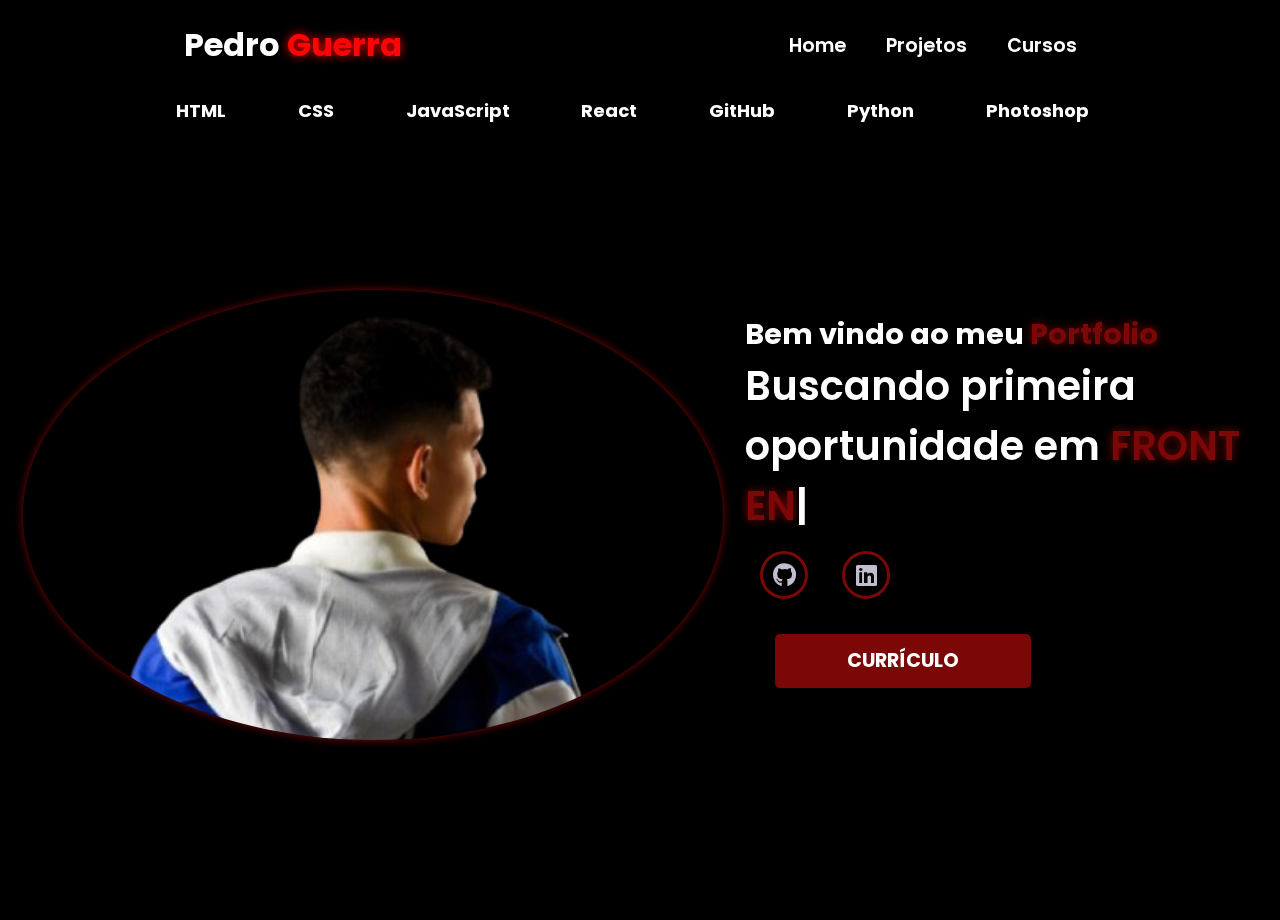
<file: Portfolio/index.html>
<!DOCTYPE html>
<html lang="en">
<head>
    <meta charset="UTF-8">
    <meta name="viewport" content="width=device-width, initial-scale=1.0">
    <link rel="stylesheet" href="https://cdnjs.cloudflare.com/ajax/libs/font-awesome/6.5.1/css/all.min.css">
    <link rel="stylesheet" href="https://unpkg.com/aos@next/dist/aos.css" />
    <link rel="stylesheet" href="styles.css">
    <title>Portfolio</title>
</head>
<body>
    <nav>
        <div class="nav-container">
            <div class="logo" data-aos="zoom-in" data-aos-duration="1500">
                Pedro <span>Guerra</span>
            </div>
            <div class="links">
                <div class="link" data-aos="fade-up" data-aos-duration="1500" data-aos-delay="100"><a href="index.html">Home</a></div>
                <div class="link" data-aos="fade-up" data-aos-duration="1500" data-aos-delay="400"><a href="projeto.html">Projetos</a></div>
                <div class="link" data-aos="fade-up" data-aos-duration="1500" data-aos-delay="400"><a href="cursos.html">Cursos</a></div>
            </div>
        <i class="fa-solid fa-bars hamburg" onclick="hamburg()"></i>
    </div>
  <div class="dropdown">
    <div class="links">
        <a href="index.html">Home</a>
        <a href="projeto.html">Projetos</a>
        <a href="cursos.html">Cursos</a>
        <i class="fa-solid fa-xmark cancel" onclick="cancel()"></i>
    </div>
</div>

    </nav>
    
    <div class="linha-linguagens-container">
        <div class="linha-linguagens">
            <span>HTML</span>
            <span>CSS</span>
            <span>JavaScript</span>
            <span>React</span>
            <span>GitHub</span>
            <span>Python</span>
            <span>Photoshop</span>
        </div>
    </div>

    <section>
        <div class="main-container">
            <div class="image" data-aos="zoom-out" data-aos-duration="3000">
                <img src="main.png" alt="">
            </div>
            <div class="content">
                <h1 data-aos="fade-left" data-aos-duration="1500" data-aos-delay="700">Bem vindo ao meu <span>Portfolio</span></h1>
                <div class="typewriter" data-aos="fade-right" data-aos-duration="1500" data-aos-delay="900">Buscando primeira oportunidade em <span class="typewriter-text"></span><label for="">|</label></div>
                <p data-aos="flip-down" data-aos-duration="1500" data-aos-delay="1100"></p>
                <div class="social-links">
                    <a href="https://github.com/PedroGuerra01" data-aos="fade-up" data-aos-duration="1500" data-aos-delay="1300"><i class="fa-brands fa-github"></i></a>
                    <a href="https://www.linkedin.com/in/pedro-henrique-guerra-19937a1a2/" data-aos="fade-up" data-aos-duration="1500" data-aos-delay="1500"><i class="fa-brands fa-linkedin"></i></a>
                </div>
                <div class="btn" data-aos="zoom-in" data-aos-duration="1500" data-aos-delay="1800">
                    <button onclick="window.open('imagens/Curriculo.png', '_blank')">CURRÍCULO</button>

                </div>
            </div>
        </div>
    
        <!-- Linha de linguagens -->

    </section>

 

    <script src="https://unpkg.com/aos@next/dist/aos.js"></script>
    <script>
      AOS.init({offset:0});
    </script>
    <script src="script.js"></script>
</body>
</html>
</file>
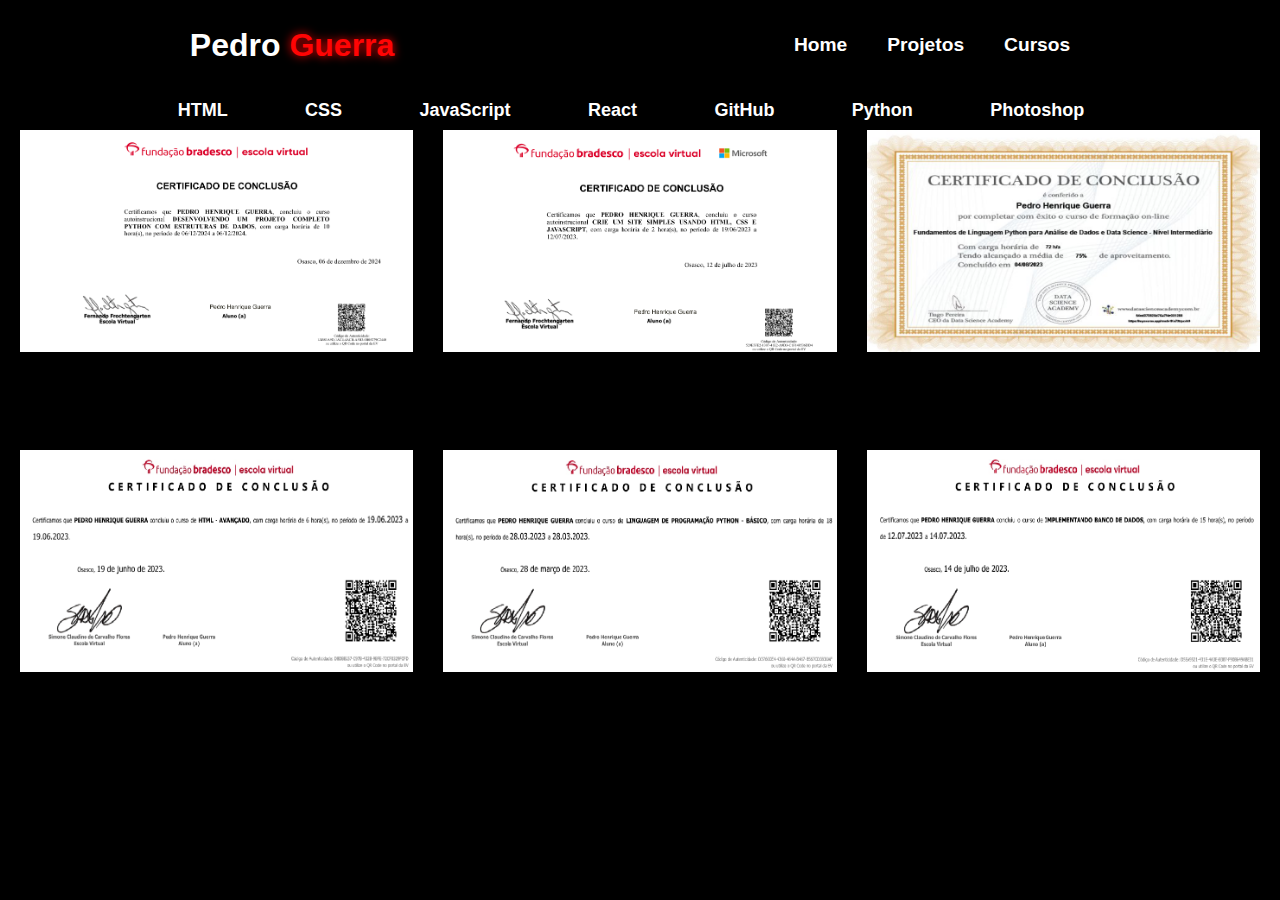
<file: Portfolio/cursos.html>
<!DOCTYPE html> 
<html lang="pt-BR">
<head>
    <meta charset="UTF-8">
    <meta name="viewport" content="width=device-width, initial-scale=1.0">
    <title>Meus cursos</title>
    <link rel="stylesheet" href="cs.css">
</head>
<body>
    <header>
    <nav>
        <div class="nav-container">
            <div class="logo" data-aos="zoom-in" data-aos-duration="1500">
                Pedro <span>Guerra</span>
            </div>
            <div class="links">
                <div class="link" data-aos="fade-up" data-aos-duration="1500" data-aos-delay="100"><a href="index.html">Home</a></div>
                <div class="link" data-aos="fade-up" data-aos-duration="1500" data-aos-delay="400"><a href="projeto.html">Projetos</a></div>
                <div class="link" data-aos="fade-up" data-aos-duration="1500" data-aos-delay="400"><a href="cursos.html">Cursos</a></div>
        </div>
        <i class="fa-solid fa-bars hamburg" onclick="hamburg()"></i>
    </div>
  <div class="dropdown">
    <div class="links">
        <a href="index.html">Home</a>
        <a href="projeto.html">Projetos</a>
        <a href="cursos.html">Cursos</a>
        <i class="fa-solid fa-xmark cancel" onclick="cancel()"></i>
    </div>
</div>

    </nav>
    
    </header>
    <div class="linha-linguagens-container">
        <div class="linha-linguagens">
            <span>HTML</span>
            <span>CSS</span>
            <span>JavaScript</span>
            <span>React</span>
            <span>GitHub</span>
            <span>Python</span>
            <span>Photoshop</span>
        </div>
    </div>

    <section class="projects-grid">
        <div class="project-card">
            <div class="image-container">
                <img src='cursos/1.png' alt="curso 1">
            </div>
        </div>
        <div class="project-card">
            <div class="image-container">
                <img src='cursos/3.png' alt="curso 1">
            </div>
        </div>
        <div class="project-card">
            <div class="image-container">
                <img src='cursos/6.png' alt="curso 1">
            </div>
        </div>
        <div class="project-card">
            <div class="image-container">
                <img src='cursos/4.png' alt="curso 1">
            </div>
        </div>
        <div class="project-card">
            <div class="image-container">
                <img src='cursos/5.png' alt="curso 1">
            </div>
        </div>
        <div class="project-card">
            <div class="image-container">
                <img src='cursos/2.png' alt="curso 1">
            </div>
        </div>
    </section>

    <script src="cs.js"></script>
</body>
</html>
</file>
<file: Portfolio/styles.css>
@import url('https://fonts.googleapis.com/css2?family=Poppins:wght@100;200;300;400;500;600&display=swap');
*{
    padding: 0;
    margin: 0;
    font-family: 'Poppins', sans-serif;
    box-sizing: border-box;
}
body{
    width: 100%;
    height: 100vh;
    overflow: hidden;
    background-color: black;
}
nav{
    width: 100%;
    height: 10vh;
    position: sticky;
}


.nav-container{
    width: 100%;
    height: 100%;
    display: flex;
    justify-content: space-around;
    align-items: center;
}
.logo{
    color: white;
    font-size: 2rem;
    font-weight: bold;
}
.logo span{
    color: #ff0404;
    text-shadow: 0 0 10px #ff0000;
}
.hamburg,
.cancel{
    cursor: pointer;
    position: absolute;
    right: 15px;
    top: 10px;
    color: white;
    display: none;
    font-size: clamp(2.5rem, 0.5rem + 5vw, 3rem);
}
.nav-container .links{
    display: flex;
}
.nav-container .links a{
    position: relative;
    font-size: 1.2rem;
    color: white;
    margin: 0 20px;
    text-decoration: none;
    font-weight: 550;
    transition: 0.3s linear;
}
.nav-container .links a::before{
    position: absolute;
    content: "";
    bottom: -3px;
    left: 0;
    width: 0%;
    height: 3px;
    background-color: #7b0707;
    transition: 0.2s linear;
}
.nav-container .links a:hover::before{
    width: 100%;
}
.nav-container .links a:hover{
    color: #7b0707;
}
.dropdown{
    z-index: 100;
    position: absolute;
    top: 0;
    transform: translateY(-500px);
    width: 100%;
    height: auto;
    backdrop-filter: blur(4px) brightness(40%);
    box-shadow:  0 0 20px black;
    transition: 0.2s linear;
}
.dropdown .links a{
    display: flex;
    color: white;
    text-decoration: none;
    justify-content: center;
    padding: 15px 0;
    align-items: center;
    transition: 0.2s linear;
}
.dropdown .links a:hover{
    background-color: #7b0707;
}
section{
    width: 100%;
    height: 90vh;
}
.main-container{
    width: 100%;
    height: 100%;
    display: flex;
    justify-content: space-evenly;
    align-items: center;
}
.main-container .image{
    width: 700px;
    height: 50vh;
    border-radius: 100%;
    overflow: hidden;
    box-shadow: 0 0 10px #7b0707;
}
.main-container .image img{
    width: 100%;
}
.main-container .image:hover{
    animation: animate 1.5s ease-in-out infinite;
}
@keyframes animate {
    0%{
        scale: 1;
    }
    20%{
        scale: 1.05;
    }
    100%{
        scale: 1;
    }
}
.main-container .content{
    color: white;
    width: 40%;
    min-height: 100px;
}
.content h1{
    font-size: clamp(1rem, 1rem + 5vw, 1.8rem);
}
.content h1 span{
    color: #7b0707;
    text-shadow: 0  0 10px #7b0707;
}
.content .typewriter{
    font-size: clamp(1rem, 1rem + 5vw, 2.5rem);
    font-weight: 600;
}
.content .typewriter-text{
    color: #7b0707;
    text-shadow: 0 0 10px #7b0707;
}
.content p{
    font-size: clamp(0.4rem , 0.2rem + 9vw, 1rem);
    margin: 10px 0;
}
.social-links i{
    display: inline-flex;
    justify-content: center;
    align-items: center;
    width: 3rem;
    height: 3rem;
    background-color: transparent;
    border: 0.2rem solid #7b0707;
    border-radius: 50%;
    color: #c0bfcf;
    margin: 5px 15px;
    font-size: 1.5rem;
    transition: 0.2s linear;
}
.social-links i:hover{
    scale: 1.3;
    color: black;
    background-color: #7b0707;
    filter: drop-shadow(0 0 10px #7b0707);
}
.content button{
    width: 50%;
    height: 6vh;
    margin: 30px;
    background-color: #7b0707;
    color: white;
    border: none;
    outline: none;
    font-size: 120%;
    font-weight: 700;
    border-radius: 5px;
    transition: 0.2s linear;
}
.content button:hover{
    scale: 1.1;
    color: #7b0707;
    border: 2px solid #7b0707;
    background-color: transparent;
    font-weight: 700;
    box-shadow: 0 0 40px #7b0707;
}
@media (max-width: 884px) {

    /* Ajuste o conteúdo */
    .main-container {
        flex-direction: column;
        justify-content: center;
        align-items: center;
    }

    .main-container .image {
        width: 80%; /* Ajuste o tamanho da imagem */
        height: 50vh;
        margin-bottom: 10px;
    }

    .main-container .content {
        width: 100%;
    }

    .social-links i {
        width: 2rem;
        height: 2rem;
        font-size: 1.2rem;
    }

    .content button {
        width: 80%;
        margin-top: 20px;
    }
}
@media (max-width: 440px) {
    .main-container .image {
        width: 80%;
        height: 50vh;
        margin-bottom: 10px;
    }

    .main-container .content {
        width: 100%;
    }

    .content button {
        width: 100%;
        margin-top: 10px;
    }

    .social-links i {
        width: 2rem;
        height: 2rem;
        font-size: 1rem;
    }

    .nav-container .logo {
        font-size: 1.5rem;
    }
}



/* Adicione isso ao seu arquivo CSS */

.linha-linguagens-container {
    width: 100%;
    display: flex;
    justify-content: center;
    align-items: center;
    margin-top: 20px; /* Espaço entre o conteúdo principal e a linha de linguagens */
    position: relative; /* Necessário para controlar o empilhamento com a imagem */
}

.linha-linguagens {
    display: flex;
    justify-content: space-around;
    align-items: center;
    width: 80%;
    padding: 20px;
    background-color: transparent;
    overflow: hidden;
    position: absolute; /* Deixa a linha de linguagens atrás da imagem */
    z-index: 1; /* Define que os itens ficarão atrás da imagem */
}

.linha-linguagens span {
    font-size: 18px;
    font-weight: bold;
    color: white;
    padding: 1px 1px;
    transition: background-color 0.3s ease;
    position: relative;
    margin-right: 15px; /* Espaço entre os itens */
}


/* Carrossel de movimento */
.linha-linguagens {
    animation: moveLeftToRight 10s linear infinite;
}

/* Animação para mover os itens da esquerda para a direita */
@keyframes moveLeftToRight {
    0% {
        transform: translateX(100%);
    }
    100% {
        transform: translateX(-100%);
    }
}

/* Adicionando atraso de animação para criar um efeito contínuo */
.linha-linguagens span:nth-child(1) {
    animation-delay: 0s;
}
.linha-linguagens span:nth-child(2) {
    animation-delay: 1s;
}
.linha-linguagens span:nth-child(3) {
    animation-delay: 1s;
}
.linha-linguagens span:nth-child(4) {
    animation-delay: 1s;
}
.linha-linguagens span:nth-child(5) {
    animation-delay: 1s;
}
.linha-linguagens span:nth-child(6) {
    animation-delay: 1s;
}
</file>
<file: Portfolio/cs.css>
* {
    padding: 0;
    margin: 0;
    font-family: 'Poppins', sans-serif;
    box-sizing: border-box;
}

body {
    width: 100%;
    height: 100vh;
    overflow: auto;
    background-color: black;
}

nav {
    width: 100%;
    height: 10vh;
    position: sticky;
}

.nav-container {
    width: 100%;
    height: 100%;
    display: flex;
    justify-content: space-around;
    align-items: center;
}

.logo {
    color: white;
    font-size: 2rem;
    font-weight: bold;
}

.logo span {
    color: #ff0404;
    text-shadow: 0 0 10px #ff0000;
}

.hamburg, .cancel {
    cursor: pointer;
    position: absolute;
    right: 15px;
    top: 10px;
    color: white;
    display: none;
    font-size: clamp(2.5rem, 0.5rem + 5vw, 3rem);
}

.nav-container .links {
    display: flex;
}

.nav-container .links a {
    position: relative;
    font-size: 1.2rem;
    color: white;
    margin: 0 20px;
    text-decoration: none;
    font-weight: 550;
    transition: 0.3s linear;
}

.nav-container .links a::before {
    position: absolute;
    content: "";
    bottom: -3px;
    left: 0;
    width: 0%;
    height: 3px;
    background-color: #7b0707;
    transition: 0.2s linear;
}

.nav-container .links a:hover::before {
    width: 100%;
}

.nav-container .links a:hover {
    color: #7b0707;
}

.dropdown {
    z-index: 100;
    position: absolute;
    top: 0;
    transform: translateY(-500px);
    width: 100%;
    height: auto;
    backdrop-filter: blur(4px) brightness(40%);
    box-shadow:  0 0 20px black;
    transition: 0.2s linear;
}

.dropdown .links a {
    display: flex;
    color: white;
    text-decoration: none;
    justify-content: center;
    padding: 15px 0;
    align-items: center;
    transition: 0.2s linear;
}

.dropdown .links a:hover {
    background-color: #7b0707;
}

section {
    width: 100%;
    height: auto;
    padding: 20px;
}

.projects-grid {
    display: flex;
    flex-wrap: wrap;
    justify-content: space-between;
    gap: 20px; /* Espaço entre os cards */
    padding: 20px;
}

.project-card {
    width: calc(33.3333% - 20px); /* 3 itens por linha com espaçamento */
    min-height: 300px; /* Garantir que os cards tenham altura mínima */
    position: relative;
    text-align: center;
    overflow: hidden;
    transition: transform 0.5s ease;
    box-sizing: border-box;
}

.image-container {
    position: relative;
    display: inline-block;
}

.image-container img {
    display: block;
    width: 100%;
    height: 100%;
    object-fit: cover; /* Garante que a imagem cubra todo o container sem distorcer */
}

.overlay-button {
    position: absolute;
    top: 50%;
    left: 50%;
    transform: translate(-50%, -50%);
    padding: 10px 20px;
    background-color: rgba(253, 253, 253, 0.8);
    color: white;
    border: none;
    border-radius: 5px;
    font-size: 16px;
    cursor: pointer;
    transition: background-color 0.3s ease;
}

.overlay-button:hover {
    background-color: rgba(0, 86, 179, 0.8);
}

.overlay-button:active {
    background-color: rgba(0, 0, 0, 0.2);
}

.project-card:hover img {
    transform: rotate(360deg) scale(1.1); /* Rotação 360° e aumento de escala */
    box-shadow: 0 100px 100px rgba(0, 0, 0, 0.2);
}

.description {
    position: absolute;
    top: 50%;
    left: 50%;
    transform: translate(-50%, -50%);
    font-size: 1.2rem;
    padding: 10px;
    background-color: #333;
    color: rgb(255, 0, 0);
    text-decoration: none;
    border: none;
    border-radius: 5px;
    display: none;
}

.description:hover {
    background-color: #ff0909;
}

.description:active {
    background-color: #ffffff;
}

.project-card:hover .description {
    display: block;
}

/* Responsividade */
@media (max-width: 768px) {
    .projects-grid {
        flex-direction: column;
        align-items: center;
    }

    .project-card {
        width: 90%; /* Menor largura em telas pequenas */
        margin-bottom: 20px; /* Espaçamento entre os cards */
    }
}

/* Linha de linguagens */
.linha-linguagens-container {
    width: 100%;
    display: flex;
    justify-content: center;
    align-items: center;
    margin-top: 20px;
}

.linha-linguagens {
    display: flex;
    justify-content: space-around;
    align-items: center;
    width: 80%;
    padding: 20px;
    background-color: transparent;
    overflow: hidden;
    position: absolute;
    z-index: 1;
}

.linha-linguagens span {
    font-size: 18px;
    font-weight: bold;
    color: white;
    padding: 1px 1px;
    border-radius: px;
    transition: background-color 0.3s ease;
    margin-right: 18px;
}

/* Carrossel de movimento */
.linha-linguagens {
    animation: moveLeftToRight 8s linear infinite;
}

@keyframes moveLeftToRight {
    0% {
        transform: translateX(100%);
    }
    100% {
        transform: translateX(-100%);
    }
}

.linha-linguagens span:nth-child(1) {
    animation-delay: 0s;
}
.linha-linguagens span:nth-child(2) {
    animation-delay: 1s;
}
.linha-linguagens span:nth-child(3) {
    animation-delay: 1s;
}
.linha-linguagens span:nth-child(4) {
    animation-delay: 1s;
}
.linha-linguagens span:nth-child(5) {
    animation-delay: 1s;
}
.linha-linguagens span:nth-child(6) {
    animation-delay: 1s;
}
.linha-linguagens span:nth-child(7) {
    animation-delay: 1s;
}
.linha-linguagens span:nth-child(8) {
    animation-delay: 1s;
}
</file>
